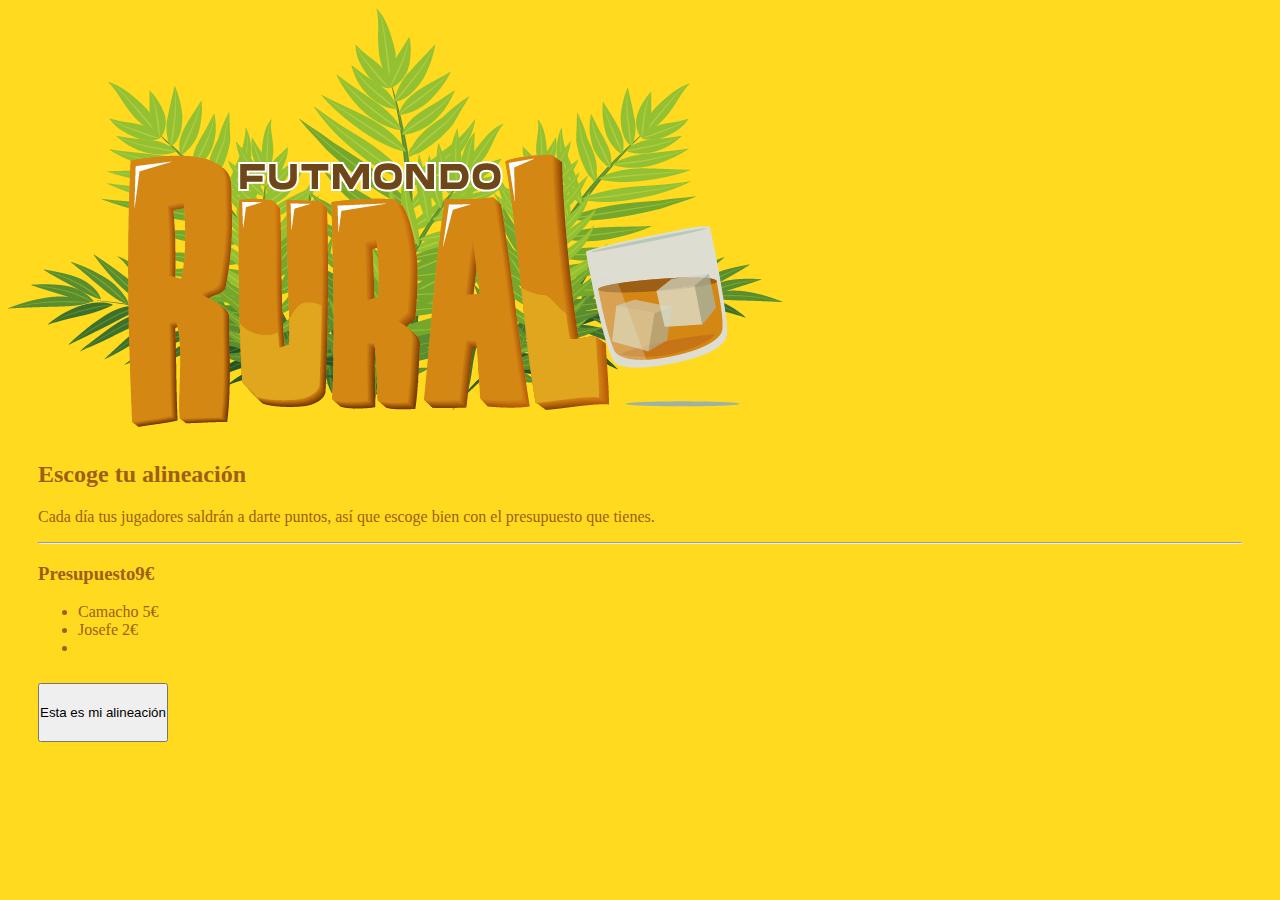
<file: index.html>
<!DOCTYPE html>
<html lang="es-ES">

<head>
    <meta charset="utf-8">
    <meta name="viewport" content="width=device-width, initial-scale=1, shrink-to-fit=no">
    <link rel="stylesheet" href="https://stackpath.bootstrapcdn.com/bootstrap/4.5.0/css/bootstrap.min.css" integrity="sha384-9aIt2nRpC12Uk9gS9baDl411NQApFmC26EwAOH8WgZl5MYYxFfc+NcPb1dKGj7Sk" crossorigin="anonymous">
    <link href="https://fonts.googleapis.com/css2?family=Ranchers&display=swap" rel="stylesheet">
    <link rel="stylesheet" href="/css/style.css">
    <title>Ruralmondo - Home</title>
</head>

<body class="page-login">
    <header class="container-fluid">
        <div class="row">
            <div class="col-12 d-flex justify-content-center">
                <img src="/img/Logo.png" class="img-fluid" alt="Logo">
            </div>
        </div>
    </header>
    <main class="container-fluid">
        <div class="row d-flex justify-content-center">
            <div class="col-12 col-md-3">
                <h2>Escoge tu alineación</h2>
                <p class="text-muted">Cada día tus jugadores saldrán a darte puntos, así que escoge bien con el presupuesto que tienes.</p>
                <hr>
                <h3>Presupuesto<span class="badge badge-primary badge-pill ml-3" id="presupuesto"></span></h3>
                <ul class="list-group" id="playerList">
                    <li class="list-group-item d-flex justify-content-between align-items-center" id="player">
                        <span class="badge badge-primary badge-pill" id="playerPrice"></span>
                    </li>
                    <li class="list-group-item d-flex justify-content-between align-items-center" id="player">
                        <span class="badge badge-primary badge-pill" id="playerPrice"></span>
                    </li>
                    <li class="list-group-item d-flex justify-content-between align-items-center" id="player">
                        <span class="badge badge-primary badge-pill" id="playerPrice"></span>
                    </li>
                </ul>
                <button type="button" class="btn btn-info btn-block" id="btn-players">Esta es mi alineación</button>
                <div id="error"></div>
            </div>
        </div>
        <div class="container-fluid">
            <div class="row d-flex justify-content-center" id="alineacion">
            </div>
        </div>
    </main>
    <script src="https://code.jquery.com/jquery-3.5.1.slim.min.js" integrity="sha384-DfXdz2htPH0lsSSs5nCTpuj/zy4C+OGpamoFVy38MVBnE+IbbVYUew+OrCXaRkfj" crossorigin="anonymous"></script>
    <script src="https://stackpath.bootstrapcdn.com/bootstrap/4.5.0/js/bootstrap.min.js" integrity="sha384-OgVRvuATP1z7JjHLkuOU7Xw704+h835Lr+6QL9UvYjZE3Ipu6Tp75j7Bh/kR0JKI" crossorigin="anonymous"></script>
    <script src="js/app.js"></script>
</body>

</html>
</file>
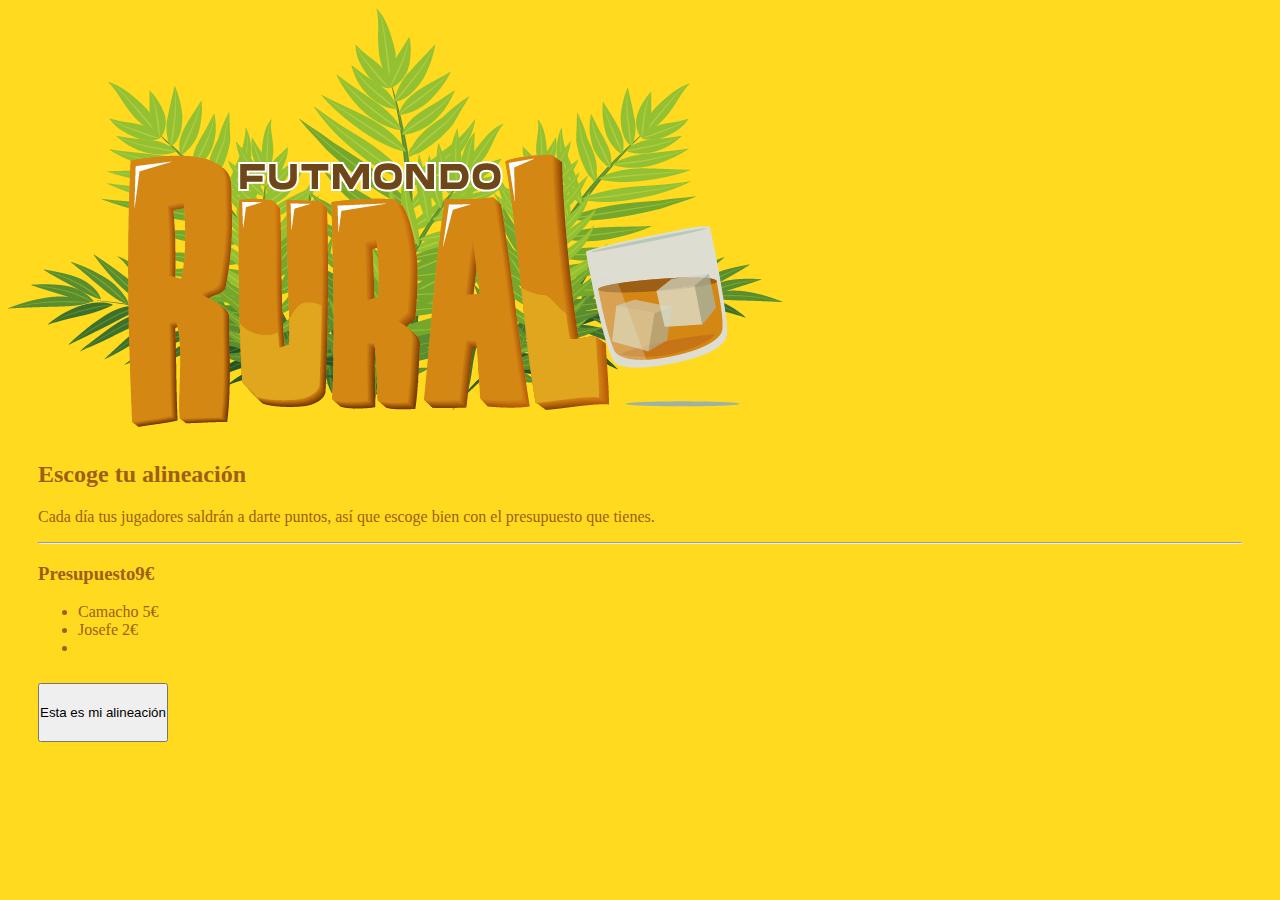
<file: home/index.html>
<!DOCTYPE html>
<html lang="es-ES">

<head>
    <meta charset="utf-8">
    <meta name="viewport" content="width=device-width, initial-scale=1, shrink-to-fit=no">
    <link rel="stylesheet" href="https://stackpath.bootstrapcdn.com/bootstrap/4.5.0/css/bootstrap.min.css" integrity="sha384-9aIt2nRpC12Uk9gS9baDl411NQApFmC26EwAOH8WgZl5MYYxFfc+NcPb1dKGj7Sk" crossorigin="anonymous">
    <link href="https://fonts.googleapis.com/css2?family=Ranchers&display=swap" rel="stylesheet">
    <link rel="stylesheet" href="/css/style.css">
    <title>Ruralmondo - Home</title>
</head>

<body class="page-login">
    <header class="container-fluid">
        <div class="row">
            <div class="col-12 d-flex justify-content-center">
                <img src="/img/Logo.png" class="img-fluid" alt="Logo">
            </div>
        </div>
    </header>
    <main class="container-fluid">
        <div class="row d-flex justify-content-center">
            <div class="col-12 col-md-3">
                <h2>Escoge tu alineación</h2>
                <p class="text-muted">Cada día tus jugadores saldrán a darte puntos, así que escoge bien con el presupuesto que tienes.</p>
                <hr>
                <h3>Presupuesto<span class="badge badge-primary badge-pill ml-3" id="presupuesto"></span></h3>
                <ul class="list-group" id="playerList">
                    <li class="list-group-item d-flex justify-content-between align-items-center" id="player">
                        <span class="badge badge-primary badge-pill" id="playerPrice"></span>
                    </li>
                    <li class="list-group-item d-flex justify-content-between align-items-center" id="player">
                        <span class="badge badge-primary badge-pill" id="playerPrice"></span>
                    </li>
                    <li class="list-group-item d-flex justify-content-between align-items-center" id="player">
                        <span class="badge badge-primary badge-pill" id="playerPrice"></span>
                    </li>
                </ul>
                <button type="button" class="btn btn-info btn-block" id="btn-players">Esta es mi alineación</button>
                <div id="error"></div>
            </div>
        </div>
        <div class="container-fluid">
            <div class="row d-flex justify-content-center" id="alineacion">
            </div>
        </div>
    </main>
    <script src="https://code.jquery.com/jquery-3.5.1.slim.min.js" integrity="sha384-DfXdz2htPH0lsSSs5nCTpuj/zy4C+OGpamoFVy38MVBnE+IbbVYUew+OrCXaRkfj" crossorigin="anonymous"></script>
    <script src="https://stackpath.bootstrapcdn.com/bootstrap/4.5.0/js/bootstrap.min.js" integrity="sha384-OgVRvuATP1z7JjHLkuOU7Xw704+h835Lr+6QL9UvYjZE3Ipu6Tp75j7Bh/kR0JKI" crossorigin="anonymous"></script>
    <script src="/js/home.js"></script>
</body>

</html>
</file>
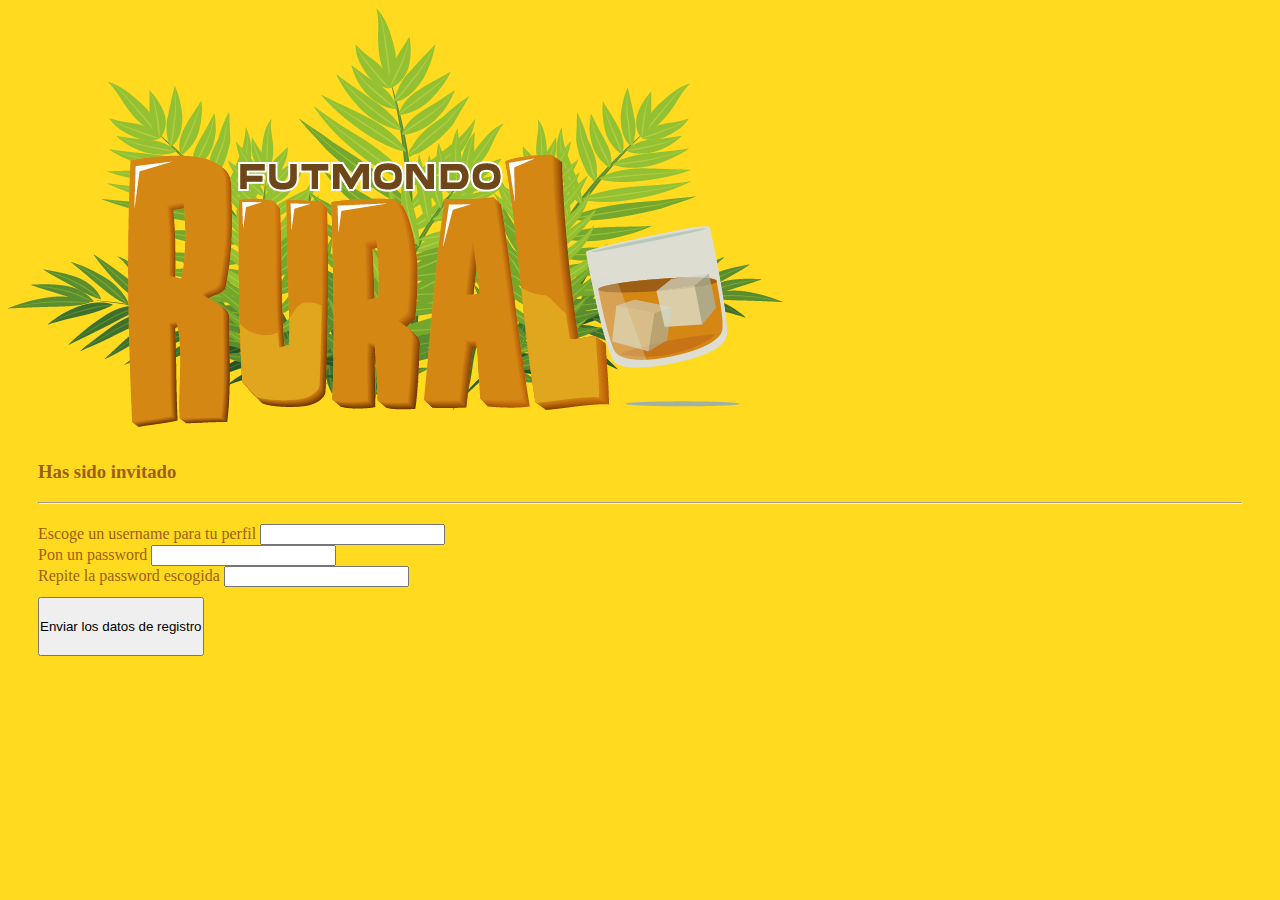
<file: invite/index.html>
<!DOCTYPE html>
<html lang="es-ES">

<head>
    <meta charset="utf-8">
    <meta name="viewport" content="width=device-width, initial-scale=1, shrink-to-fit=no">
    <link rel="stylesheet" href="https://stackpath.bootstrapcdn.com/bootstrap/4.5.0/css/bootstrap.min.css" integrity="sha384-9aIt2nRpC12Uk9gS9baDl411NQApFmC26EwAOH8WgZl5MYYxFfc+NcPb1dKGj7Sk" crossorigin="anonymous">
    <link href="https://fonts.googleapis.com/css2?family=Ranchers&display=swap" rel="stylesheet">
    <link rel="stylesheet" href="/css/style.css">
    <title>Ruralmondo - Invite</title>
</head>

<body class="page-login">
    <header class="container-fluid">
        <div class="row">
            <div class="col-12 d-flex justify-content-center">
                <img src="/img/Logo.png" class="img-fluid" alt="Logo">
            </div>
        </div>
    </header>
    <main class="container-fluid">
        <div class="row d-flex justify-content-center">
            <div class="col-12 col-md-3">
                <h3>Has sido invitado</h3>
                <hr>
                <form id="formularioLogin">
                    <div class="form-group">
                        <label for="username">Escoge un username para tu perfil</label>
                        <input type="username" class="form-control" id="username">
                    </div>
                    <div class="form-group">
                        <label for="password">Pon un password</label>
                        <input type="password" class="form-control" id="password">
                    </div>
                    <div class="form-group">
                        <label for="password">Repite la password escogida</label>
                        <input type="password" class="form-control" id="password1">
                    </div>
                    <button type="submit" class="btn btn-primary btn-block" id="sendbtn">Enviar los datos de registro</button>
                    <div class="spinner-border text-primary" role="status" id="spiner">
                        <span class="sr-only">Loading...</span>
                    </div>
                </form>
            </div>
        </div>
    </main>
    <script src="https://code.jquery.com/jquery-3.5.1.slim.min.js" integrity="sha384-DfXdz2htPH0lsSSs5nCTpuj/zy4C+OGpamoFVy38MVBnE+IbbVYUew+OrCXaRkfj" crossorigin="anonymous"></script>
    <script src="https://stackpath.bootstrapcdn.com/bootstrap/4.5.0/js/bootstrap.min.js" integrity="sha384-OgVRvuATP1z7JjHLkuOU7Xw704+h835Lr+6QL9UvYjZE3Ipu6Tp75j7Bh/kR0JKI" crossorigin="anonymous"></script>
    <script src="/js/invite.js"></script>
</body>

</html>
</file>
<file: css/style.css>
body {
    background-color: #FFDA1E;
    color: #9D5F15;
}

body.page-login {}


/* -- Header -- */


/* -- Main -- */

main {
    margin: 30px 30px;
}

main form {
    margin-top: 20px;
}

main button {
    margin: 10px 0px;
    padding: 20px 0px;
}
</file>
